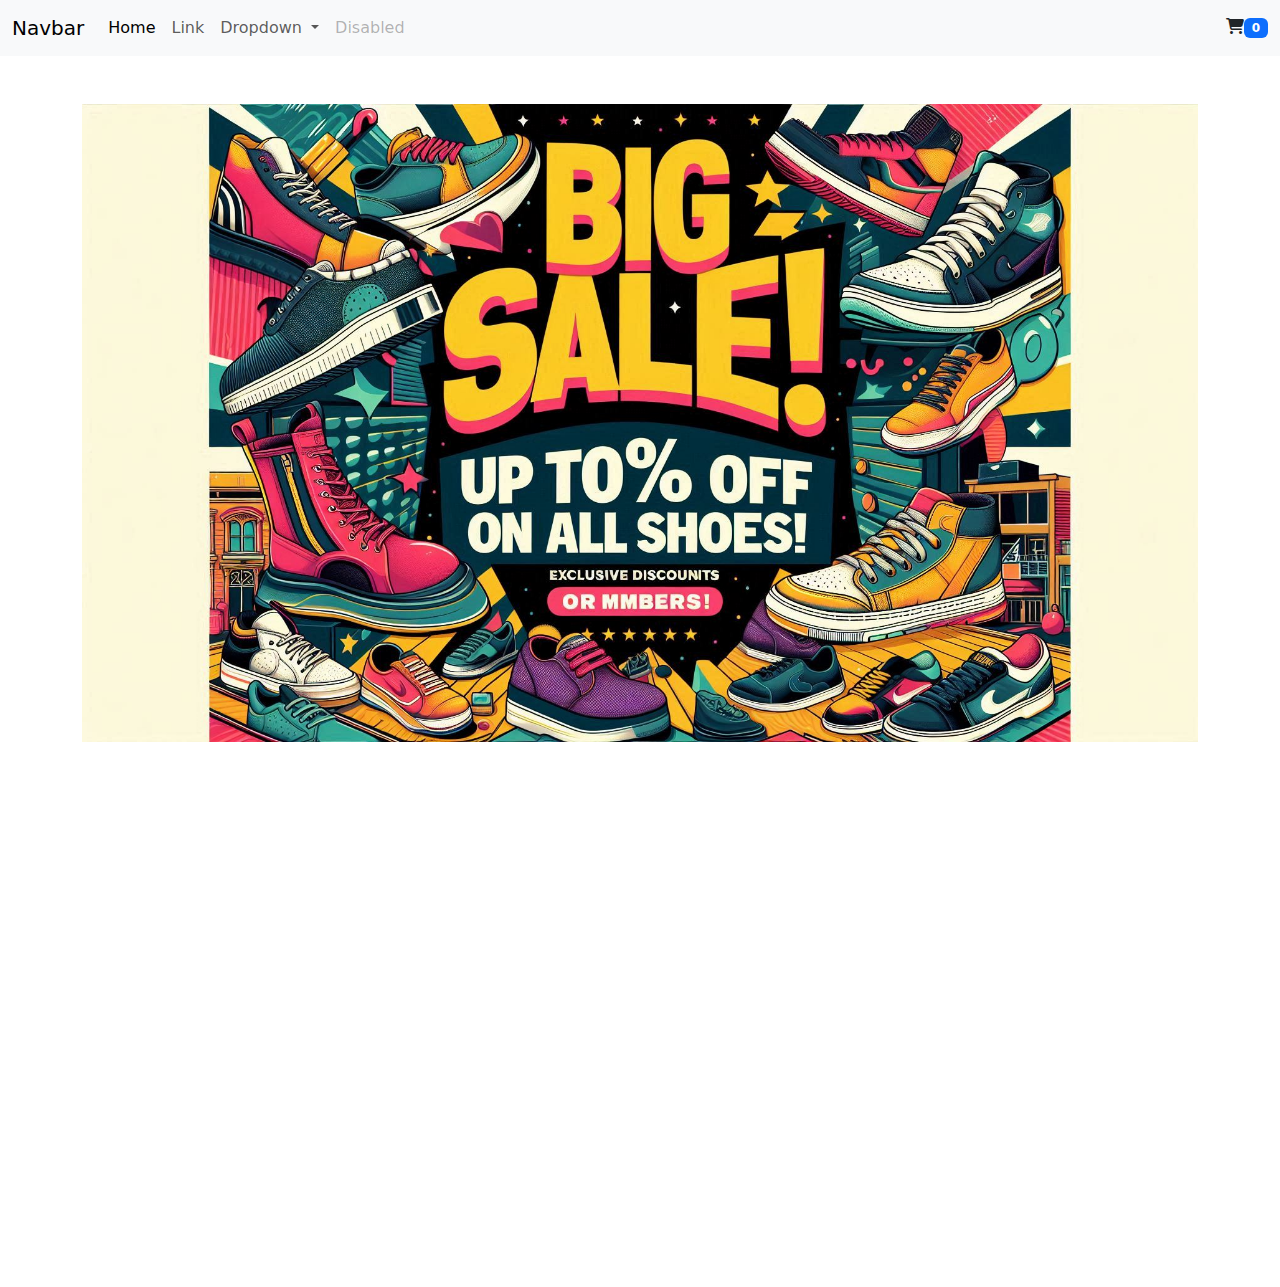
<file: index.html>
<!doctype html>
<html lang="en">

<head>
    <meta charset="utf-8">
    <meta name="viewport" content="width=device-width, initial-scale=1">
    <title>Bootstrap demo</title>
    <link href="https://cdn.jsdelivr.net/npm/bootstrap@5.3.3/dist/css/bootstrap.min.css" rel="stylesheet"
        integrity="sha384-QWTKZyjpPEjISv5WaRU9OFeRpok6YctnYmDr5pNlyT2bRjXh0JMhjY6hW+ALEwIH" crossorigin="anonymous">
    <link rel="stylesheet" href="/faw6/css/all.css">
    <link rel="stylesheet" href="/style/style.css">
    <link rel="stylesheet" type="text/css" href="slick/slick.css" />
    <link rel="stylesheet" type="text/css" href="slick/slick-theme.css" />
    <link rel="stylesheet" type="text/css" href="style/aos.css" />
</head>

<body>
    <nav class="navbar navbar-expand-lg bg-body-tertiary">
        <div class="container-fluid">
            <a class="navbar-brand" href="#">Navbar</a>
            <button class="navbar-toggler" type="button" data-bs-toggle="collapse"
                data-bs-target="#navbarSupportedContent" aria-controls="navbarSupportedContent" aria-expanded="false"
                aria-label="Toggle navigation">
                <span class="navbar-toggler-icon"></span>
            </button>
            <div class="collapse navbar-collapse" id="navbarSupportedContent">
                <ul class="navbar-nav me-auto mb-2 mb-lg-0">
                    <li class="nav-item">
                        <a class="nav-link active" aria-current="page" href="#">Home</a>
                    </li>
                    <li class="nav-item">
                        <a class="nav-link" href="#">Link</a>
                    </li>
                    <li class="nav-item dropdown">
                        <a class="nav-link dropdown-toggle" href="#" role="button" data-bs-toggle="dropdown"
                            aria-expanded="false">
                            Dropdown
                        </a>
                        <ul class="dropdown-menu">
                            <li><a class="dropdown-item" href="#">Action</a></li>
                            <li><a class="dropdown-item" href="#">Another action</a></li>
                            <li>
                                <hr class="dropdown-divider">
                            </li>
                            <li><a class="dropdown-item" href="#">Something else here</a></li>
                        </ul>
                    </li>
                    <li class="nav-item">
                        <a class="nav-link disabled" aria-disabled="true">Disabled</a>
                    </li>
                </ul>
                <form class="d-flex" role="search" id="cart-detail-orders-view">
                    <i class="fa-solid fa-cart-shopping"></i>
                    <span class="badge text-bg-primary" id="cart"></span>
                </form>
            </div>
        </div>
    </nav>

    <div class="container mt-4" data-aos="flip-left" data-aos-duration="1000">
        <div class="banner my-5">
            <img src="/banner/banner_1.jpeg" class="img-fluid" alt="/banner/banner_1.jpeg">
            <img src="/banner/banner_2.jpeg" class="img-fluid" alt="/banner/banner_2.jpeg">
            <img src="/banner/banner_3.jpeg" class="img-fluid" alt="/banner/banner_3.jpeg">
            <img src="/banner/banner_4.jpeg" class="img-fluid" alt="/banner/banner_4.jpeg">
        </div>
        <div class="row" id="products" data-aos="flip-down"></div>
        <div class="row d-none" id="detail-orders">
            <div id="list-orders"></div>
            <button class="btn btn-success my-4" onclick="backToListProduct()">Kembali</button>
        </div>
    </div>

    <script src="https://cdn.jsdelivr.net/npm/bootstrap@5.3.3/dist/js/bootstrap.bundle.min.js"
        integrity="sha384-YvpcrYf0tY3lHB60NNkmXc5s9fDVZLESaAA55NDzOxhy9GkcIdslK1eN7N6jIeHz"
        crossorigin="anonymous"></script>
    <script src="/js/query-1.11.0.min.js"></script>
    <script src="/js/jquery-migrate-1.2.1.min.js"></script>
    <script type="text/javascript" src="slick/slick.min.js"></script>
    <script type="text/javascript" src="js/aos.js"></script>
    <script src="/js/slick-animation.js"></script>
    <script>
        AOS.init();
    </script>
    <script src="js/sweetalert.min.js"></script>
    <script src="/app.js"></script>
</body>

</html>
</file>
<file: style/style.css>
.btn-warna {
    background-color: aqua;
}
</file>
